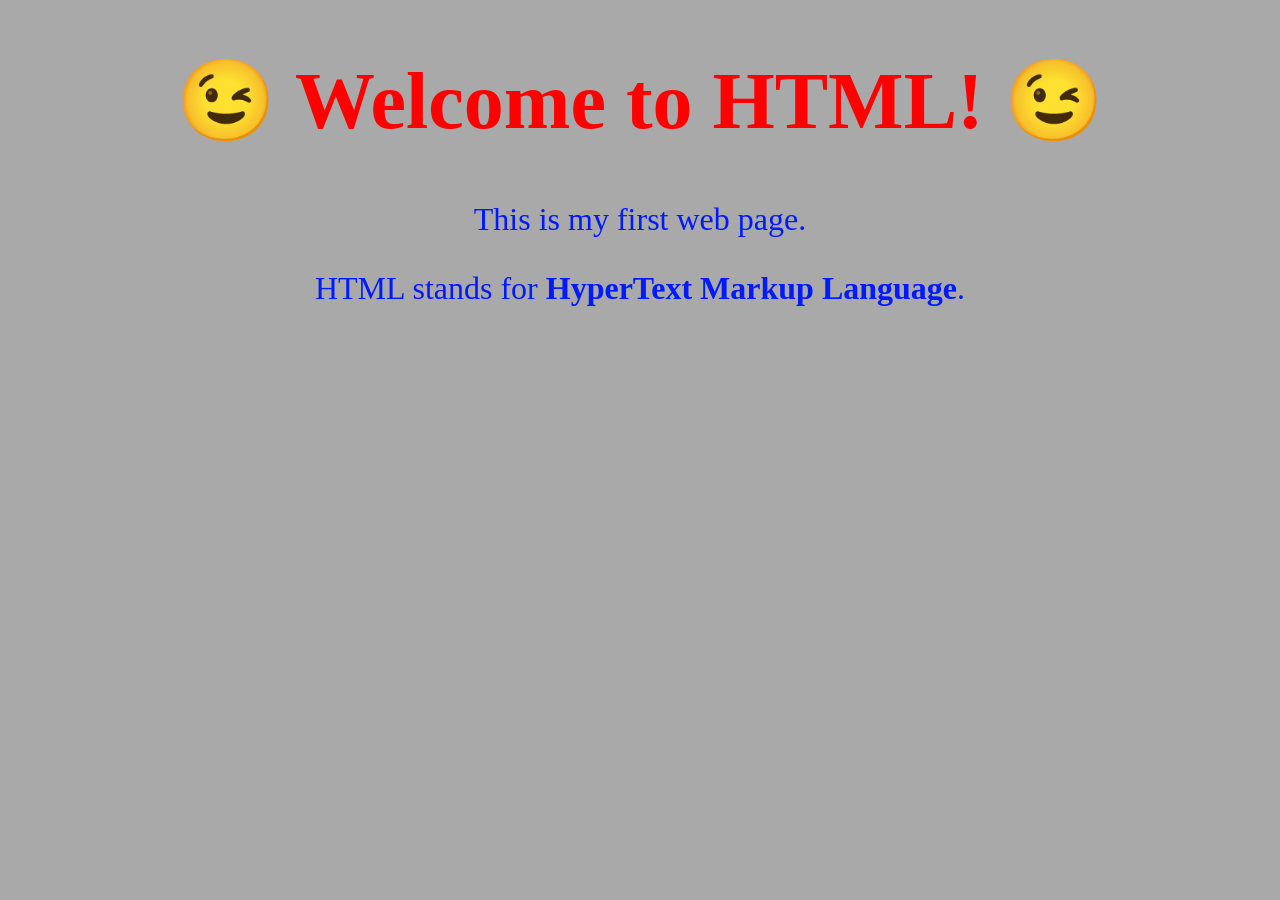
<file: 23_7_2025/index.html>
<!DOCTYPE html>
<html>
  <head>
    <title>My First Web Page</title>
    <meta name="viewport" content="width=device-width, initial-scale=1.0" />
    <link rel="stylesheet" href="styles.css" />
  </head>
  <body>
    <h1>😉 Welcome to HTML! 😉</h1>
    <p>This is my first web page.</p>
    <p>HTML stands for <strong>HyperText Markup Language</strong>.</p>
  </body>
</html>
</file>
<file: 23_7_2025/styles.css>
* {
  text-align: center;
  background-color: darkgray;
}

h1 {
  font-size: 5em;
  max-lines: 1;
  color: rgb(255, 0, 0);
}

p {
  color: rgb(0, 26, 255);
  font-size: 2em;
}
</file>
